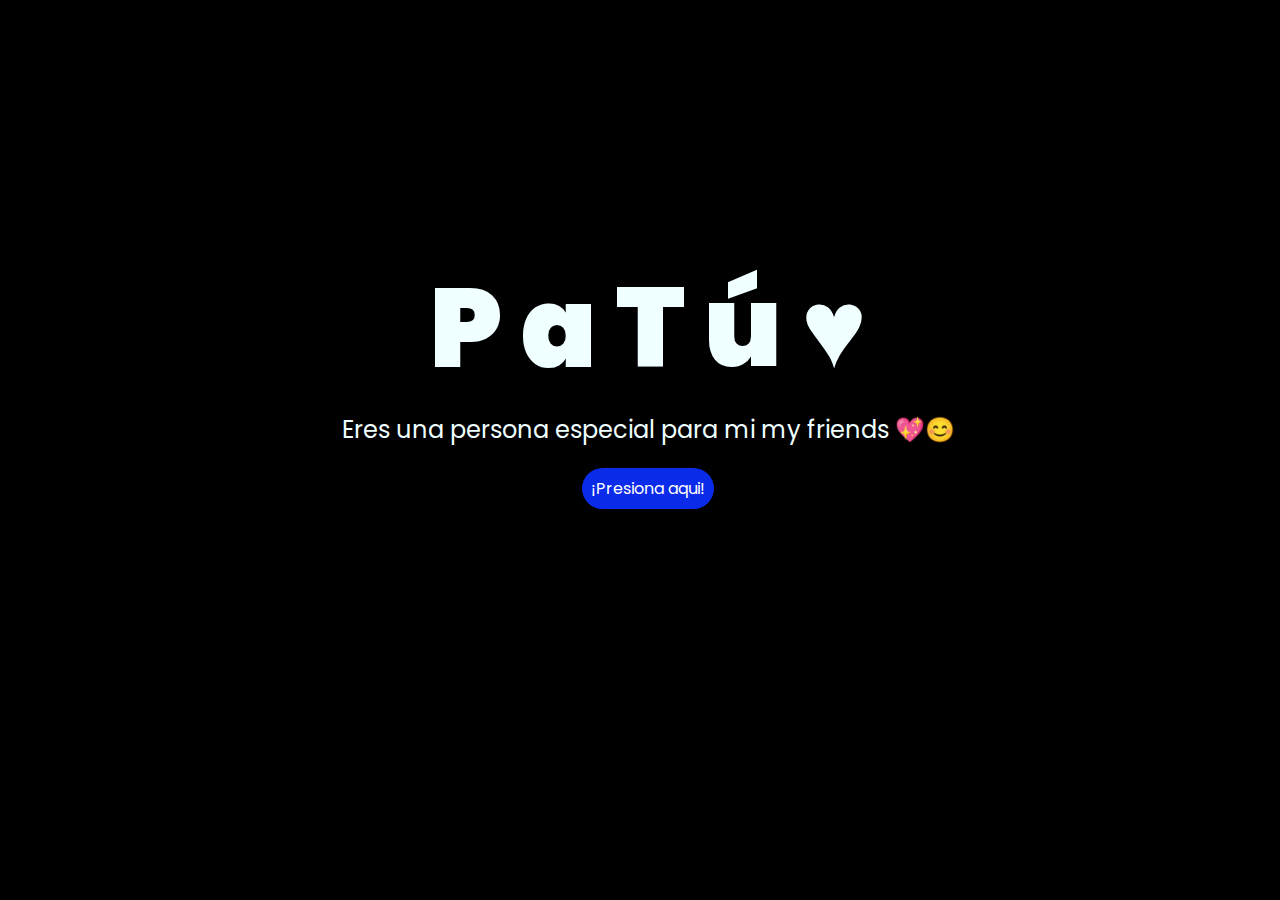
<file: main.html>
<!DOCTYPE html>
<html lang="es">

<head>
    <meta charset="UTF-8">
    <meta http-equiv="X-UA-Compatible" content="IE=edge">
    <meta name="viewport" content="width=device-width, initial-scale=1.0">
    <link rel="stylesheet" href="css/style.css">
    <link rel="icon" href="img/flowers.png" type="image/x-icon">
    <title>Flowers</title>
</head>

<body>
    <div class="greetings">
        <span>P</span>
        <span>a</span>
        <span>T</span>
        <span>ú</span>
        <span>♥</span>

    </div>
    <div class="description">
        <span>Eres una persona especial para mi my friends 💖😊</span>
    </div>
    <div class="button">
        <button class="botones">
            <a href="index.html" style="color: #fff;">¡Presiona aqui!</a>
        </button>
    </div>
</body>

</html>
</file>
<file: css/style.css>
@import url('https://fonts.googleapis.com/css2?family=Poppins:ital,wght@0,500;1,900&display=swap');
*{
    font-family: 'Poppins',cursive;
}
body{
    color: azure;
    width: 100%;
    height: 82vh;
    display: flex;
    flex-direction: column;
    align-items: center;
    justify-content: center;
    background-color: black;
    /* padding-top: -30; */
}

.botones{
    padding: 9px;
    border-radius: 80px;
    background-color: transparent;
    border: none;
}

.botones a{
    background-color: #0a2be9;
    padding: 9px;
    border-radius: 80px;
    -webkit-border-radius: 80px;
    -moz-border-radius: 80px;
    -ms-border-radius: 80px;
    -o-border-radius: 80px;

}

.botones a:focus{
    background-color: rgb(50, 194, 194);
}

.greetings{
    font-size: 7rem;
    font-weight: 900;
}
.greetings > span{
    animation: glow 2.5s ease-in-out infinite;
}
@keyframes glow{
    0%, 100%{
        color: #fff;
        text-shadow: 0 0 12px #39c6d6, 0 0 50px #39c6d6, 0 0 100px #39c6d6;
    }
    10%, 90%{
        color: #111;
        text-shadow: none;
    }
}
.greetings > span:nth-child(2){
    animation-delay: .2s ;
}
.greetings > span:nth-child(3){
    animation-delay: .4s ;
}
.greetings > span:nth-child(4){
    animation-delay: .6s;
}
.greetings > span:nth-child(5){
    animation-delay: .8s;
}
.greetings > span:nth-child(6){
    animation-delay: 1s;
}

.description{
    font-size: 1.5rem;
    margin-bottom: 20px;
}

.button a{
    text-decoration: none;
    font-size: 1rem;
    color: #111;
}

@media screen and (max-width:574px){
    .greetings{
        display: block;
        font-size: 4rem;
        font-weight: 800;
        text-align: center;
    }
    .description{
        font-size: 2rem;
    }

    .button a{
        font-size: 1rem;
    }
}
</file>
